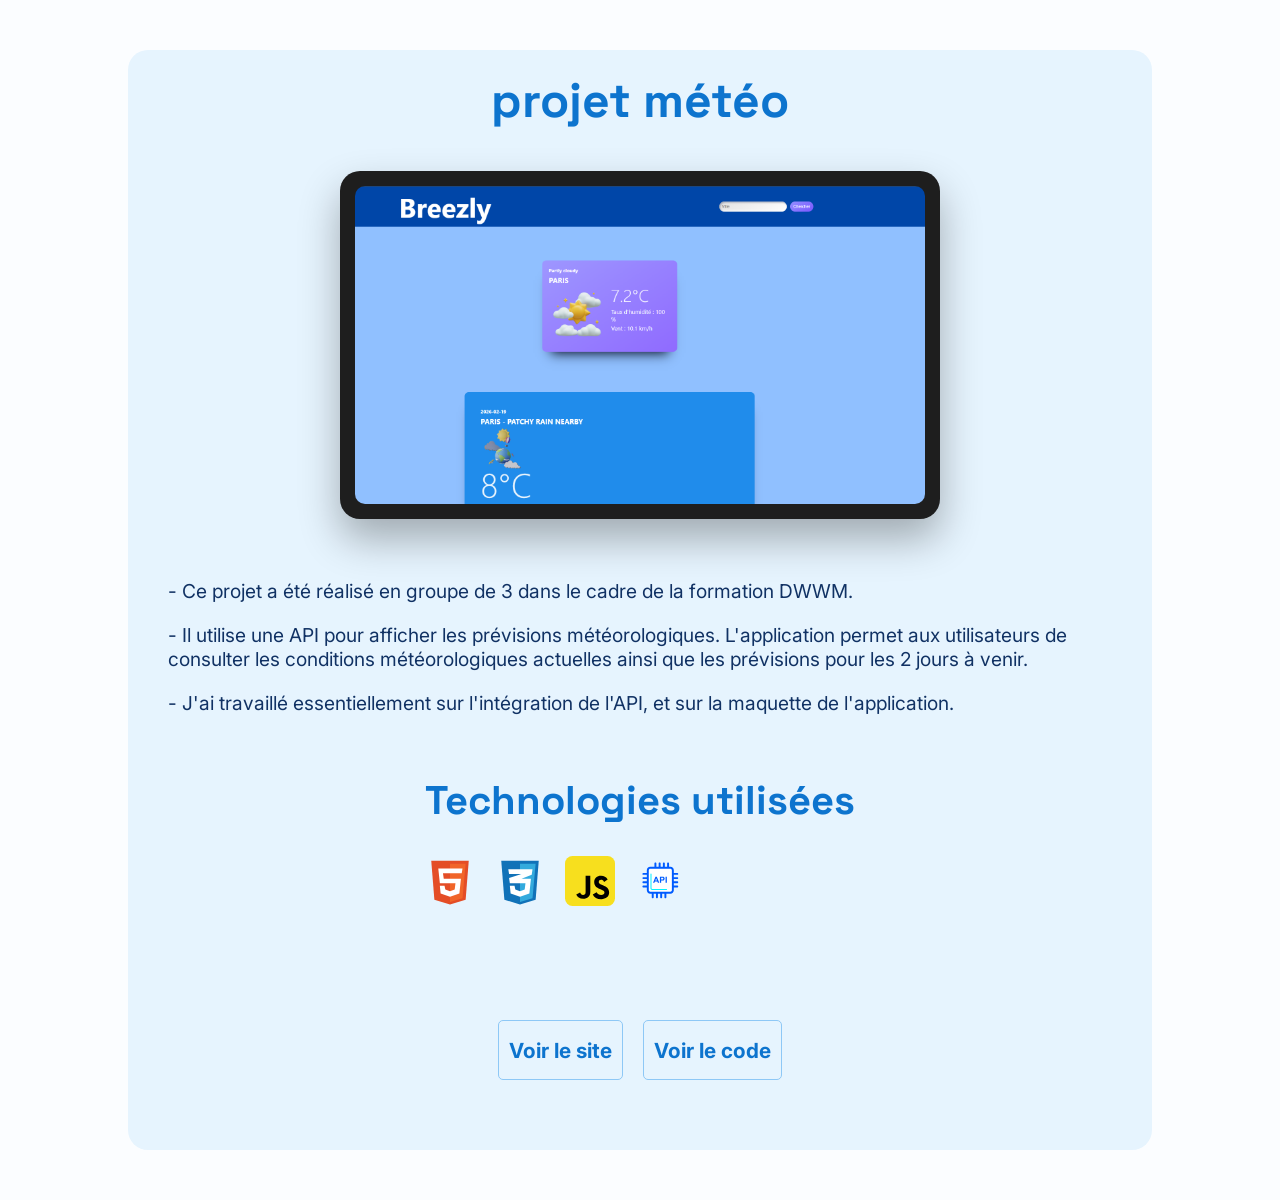
<file: meteo.html>
<!DOCTYPE html>
<html lang="fr">
<head>
  <meta charset="UTF-8">
  <meta name="viewport" content="width=device-width, initial-scale=1.0">
  <title> projet Météo</title>
  <link rel="stylesheet" href="./assets/styles/style.css">
  <link rel="stylesheet" href="./assets/styles/projet.css">
</head>
<body>
  <div class="container">

    <h1>projet météo</h1>

    <div class="mockup">
      <img src="./assets/images/mockup-meteo.png" alt="aperçu de l'application météo" class="mockup-image">
    </div>
    <!-- <img src="./assets/images/app_meteo.jpg" alt="image de l'application météo" class="project-image"> -->

    <div class="project-content">
    <p >- Ce projet a été réalisé en groupe de 3 dans le cadre de la formation DWWM.</p><br>

    <p >- Il utilise une API pour afficher les prévisions météorologiques. 
    L'application permet aux utilisateurs de consulter les conditions météorologiques actuelles ainsi que les prévisions pour les 2 jours à venir.  </p><br>

    <p >- J'ai travaillé essentiellement sur l'intégration de l'API, et sur la maquette de l'application.
    </p>
    </div>

    <div class="stack">
      <h2>Technologies utilisées</h2>
      <ul class="stack-list">
        <li class="badge html" data-color="#E44D26"><img src="./assets/images/icons/html-color.svg" alt="html logo" /></li>
        <li class="badge css" data-color="#264DE4"><img src="./assets/images/icons/css-color.svg" alt="css logo" /></li>
        <li class="badge javascript" data-color="#F7DF1E"><img src="./assets/images/icons/javascript-color.svg" alt="javascript logo" /></li>
        <li class="badge api" ><img src="./assets/images/icons/api-color.svg" alt="api logo" /></li>
      </ul>
    </div>

    <div class="project-links">
    <a  class="btn" href="https://breezly.vercel.app" target="_blank">Voir le site</a>
    <a  class="btn" href="https://github.com/marina63500/Breezly" target="_blank">Voir le code </a>
    </div>
  </div>
</body>
</html>
</file>
<file: assets/styles/style.css>
@import url('https://fonts.googleapis.com/css?family=Space%20Grotesk:700|Inter:400');


/* css général */
* {
  margin: 0;
  padding: 0;
  box-sizing: border-box;
  font-family: 'Inter', sans-serif;
  list-style: none;
}


:root {
  --background: #FBFDFF;
  --section: #E6F4FE;
  --card :#D5EFFF;
  --border : #8EC8F6;
  --text-primary: #0D74CE;
  --text-secondary: #113264; 
}

.darkmode{
   --background: #111725;
  --section: #0D2847;
  --card :#003362;
  --border : #104D87;
  --text-primary: #70B8FF;
  --text-secondary: #C2E6FF; 
}

h1 ,h2{
  font-family: 'Space Grotesk';
  font-weight: 700;
  /* --text-primary: #70B8FF; */
  color:var(--text-primary);
}


h1 {
  font-size: clamp(1.8rem, 5vw, 3rem);
}

h2 {
  font-size: clamp(1.6rem, 4vw, 2.5rem);
}

p {
  font-size: clamp(1rem, 2.5vw, 1.2rem);
}


.title{
  text-align: center;
  margin: 40px;   
}

body{    
  background: var(--background);
  color: var(--text-secondary);  
  font-weight: 400;
  /* height: 3000px; */
}

a{
  color:var(--text-secondary);
  text-decoration: none; 
  border: 1px solid var(--border); 
  padding: 6px 10px;
  border-radius: 5px;
  transition: all 0.3s ease;  
}

.btn{
  color: var(--text-primary);
  height:60px;
  width: max-content;
  display: flex;
  align-items: center;
  justify-content: center;
  margin: 50px auto;
  overflow: hidden;
  font-size: 1.3rem;
  font-weight: 700;
  z-index: 0;  
  position:relative;
}

.btn::before{
  content:"";
  position:absolute;
  top:60px;
  left:0;
  width:100%;
  height:100%;
  background: var(--card);
  border-radius: 50% 50% 0 0 ;
  transition: all 0.5s ease;
  z-index:-1;
}

.btn:hover::before{
  top:0;
  border-radius: 0;
}

section{
  margin-bottom: 50px;
}

/* header */
.banner{
  min-height:100vh;
  width:100%; 
  background: url('../images/banner-puy-de-dome.webp')  center/cover no-repeat;
  position:relative; 
  }



/* css navbar */
.nav{
  display:flex;
  flex-direction: column;
  align-items: center;  
  background: var(--section);
  box-shadow: 0 6px 10px var(--border); 
  z-index: 1000;
  
  position: fixed;
  top: 0; 
  left:0;   
  width: 100%;
  transition: transform 0.3s ease, box-shadow 0.3s ease;  
}

.nav.show{
  transform: translateY(0);
  box-shadow: 0 10px 20px var(--border);
}

.nav.hide{
  transform: translateY(-100%);
}

.nav-header{
  display:flex;  
  align-items: center;
  justify-content:space-between;
  padding: 10px;
  width: 90%;  
}


.header-main{
  display:flex;
  align-items: center; 
  gap: 15px; 
}

.header-main img{
  width: 100px;
  height: 100px;
  display: block;
}

.center{
  display: flex;
  justify-content: center; 
  align-items: center;  
}

.icon{
  width: 65px;
  height: 65px;
  margin: 20px;
  border-radius: 50%;
  transition: all 0.4s;  
}

.icon a{
  border:none;
}

.fa-phone-flip{
  color:#25D366;
  filter: drop-shadow(0 0 10px #25D366);
}

.icon:nth-child(1):hover{
  box-shadow: 0 0 0 10px #25D366;
}

.fa-square-linkedin{
  color:#0A66C2;
  filter: drop-shadow(0 0 10px #0A66C2);
}
.icon:nth-child(2):hover{
  box-shadow: 0 0 0 10px #0A66C2;
}
.fa-github{
  color:#24292F;
  filter: drop-shadow(0 0 10px #24292F);
}
.icon:nth-child(3):hover{
  box-shadow: 0 0 0 10px #24292F;
}

.darkmode .fa-github{
  color:#F6F8FA;
  filter: drop-shadow(0 0 10px #F6F8FA);
}

.darkmode .icon:nth-child(3):hover{
  box-shadow: 0 0 0 10px #F6F8FA;
}
.fa-sun, .fa-moon{
  color: #FFC107;
  filter: drop-shadow(0 0 10px #FFC107);
}
.icon:nth-child(4):hover{
 box-shadow: 0 0 0 10px #FFC107;
}

#toggle i:last-child{
  display: none;
}
.darkmode #toggle i:first-child{
  display: none;
}
.darkmode #toggle i:last-child{
  display: block;
}

/* les liens */
.nav-links{  
  width: 90%;
  margin-bottom: 10px;    
}

.nav-links.active{
  display: flex; 
  flex-direction: column; 
  align-items: center;
  justify-content: center;
}


.nav-links a{
  margin: 0 10px; 
  letter-spacing: 2px; 
  font-weight: 700;
  border:none
}

.nav-links a:hover{
  background-color: var(--text-secondary);
  color: var(--background);
  box-shadow: 0 5px 10px var(--border);
}

.nav-links i{
  transform: translateX(-5px); 
  
}
.list-links{
  display: flex;
  align-items: center;
  justify-content: center;
  gap: 20px;   
  margin: 20px;
}




/* menu burger */
.burger {
  display: none;
  flex-direction: column;
  cursor: pointer;
  }

.burger span {
  width: 25px;
  height: 3px;
  background: var(--text-secondary);
  margin: 4px 0;
  transition: 0.3s;
}

.burger.active span:nth-child(1){
  transform:rotate(45deg) translate(8px,8px);
}
.burger.active span:nth-child(2){
  opacity: 0;
}
.burger.active span:nth-child(3){
  transform:rotate(-45deg) translate(8px,-8px);
}

/************section présentation**************/
.presentation{
  position: absolute;
  top:50%; 
  left:50%;
  transform: translate(-50%,-50%);
  text-align: center;   
  min-width: 80%;  
  
  padding: 20px;
  width: 100% ;
}

.presentation-content{  
  color: var(--text-primary);  

  /* font-size: 2rem; */
  font-size: clamp(1.2rem,4vw,2rem);

  display: flex;
  flex-direction: column;
  gap: 30px;

}

.presentation span{
  color:var(--background);
  text-transform: uppercase;
  font-weight: bold;
}

#typing {  
  border-right: 3px solid var(--text-primary); 
  /* padding-right: 6px;
  white-space: nowrap;
  overflow: hidden; */
  animation: blink 0.8s infinite;
}

@keyframes blink {
  50% { border-color: transparent;
   }
}

/************section a propos**************/
.about{ 
  max-width: 1200px;
  min-width: 100%;
  height: auto;  
  padding: 50px;
  background: var(--section);
}

.container{
  display: grid;  
  grid-template-columns: 35% 55%;
  align-items: center;
  justify-content: center;
  gap: 20px;  
  margin: 50px auto;
  /* max-width: 90%; */
}

.about-img  {
  display: block;
  margin: 0 auto;
  width: 250px;
  height: 250px;
  object-fit: cover;
  border-radius: 50%;
  box-shadow: 0 5px 15px var(--border);
  background: url('../images/photo_profil.png') center/cover;
  transition: all 0.4s ease;
}


.about-img:hover{
  box-shadow: 0 10px 25px var(--border);
  transform: scale(1.05);
}

.about-text{  
  line-height: 1.5;
  text-align: justify;
}


/************* section compétences ************** */
.skills{
  display:flex;
  flex-direction: column;
  padding: 20px;
  padding: 20px;
}

.skills p{ 
  text-align: center;
  margin: 30px;
  padding: 10px;
}
.skills-slider{  
  min-width: 90%;  
  background: var(--section);
  height: auto;
  padding: 30px 0;
  display: flex; 
  align-items: center;
  justify-content: center;
  border-radius: 10px;
  overflow: hidden;
}

.skills-list{
display:flex;
align-items: center;
gap: 40px;
width: max-content;
/* pour animer le slider */ 
animation: scroll 45s linear infinite; 
}


.skill{
  display: flex;
  justify-content: center;
  align-items: center;
  min-width: 120px;
  height: 120px;  
  border-radius: 50%;  
  transition: all 0.3s ease;
  background: rgb(15, 21, 31);  
}

.skill img{
  width: 40%;
  height: 40%;
  object-fit: contain;  
}


 @keyframes scroll {
  0% {
    transform: translateX(0);
  }
  100% {
    transform: translateX(-50%);
  }
}

/* ********** section projets ********** */

.projects{ 
  min-width: 100%;
  padding: 50px;
  background: var(--section);
}

.projects-intro{
 margin-bottom: 30px;
 
}


.cards{
  display:grid;
  grid-template-columns: repeat(1,1fr);
  gap: 30px;
  margin: auto;
  /* width: 100% ; */
  max-width: 1200px;
}

.card{   
  position: relative; 
  aspect-ratio: 4/3;
  overflow: hidden;
  border-radius: 24px;
  box-shadow: 0 5px 15px var(--border);
  display: block;
  /* transition: transform 0.3s ease;   */
  transition: transform 0.3s ease, filter 0.3s ease;
}

.card-background{
  position: absolute;
  top:0;
  left:0;
  width: 100%;
  height: 100%;
  object-fit: cover;  
  display: block;   
  filter:brightness(0.75) ;  /* pour assombrir l'image   */
  
}

.card-content{
  position: absolute; 
  color:#C2E6FF;
  padding: 24px;  
}

.card-content p{
  margin-bottom: 10px;
  text-transform: uppercase;  
}

.card:hover {
  transform: scale(1.05);
  
}

/* pour assombrir la div cards */
.cards:hover .card-background {
  filter: brightness(0.5) saturate(0) blur(20px);
} 

/* pour remettre en l'état */
.card:hover .card-background {
  filter: none;
  transform: scale(1.05);
} 


/* **************** section contact *************** */
.contact{
  min-width: 100%;
  padding: 50px;  
  margin: auto;
}

.contact p{ 
  margin-bottom: 10px;  
}

.contact-content{
    display: flex;
    justify-content: space-between;
    flex-wrap: wrap;
    padding: 40px 20px;    
    margin: auto;
}
.contact-info{
    display: flex;
    flex-direction: column;
    gap: 20px;
    /* justify-content: center; */
    align-items: flex-start;
    margin: auto;
    /* width: 50%; */
}

.contact-info a{
  border:none;
  padding: 0;
}

.contact-info a:hover{
  color: var(--text-primary);  
}  

.contact-item{
  display: flex;
  align-items: center;
  gap: 10px;
}


/* *********** formulaire ************* */
.form{
  background: var(--section);
  padding: 20px;
  border-radius: 10px;
  box-shadow: 0 5px 15px var(--border);
  width: 100%;
  max-width: 500px;
  margin: auto;
}
.form h3{  
  text-align: center;
  margin-bottom: 20px;
}

.form-group{
  display: flex;
  flex-direction: column;
  gap: 10px;
  margin-bottom: 10px;
}

label {  
  font-weight: bold;
}

input, textarea {
  padding: 10px;
  border: 1px solid var(--border);
  border-radius: 5px;
}

input:focus, textarea:focus {
  outline: none;
  border-color: var(--text-primary);
  box-shadow: 0 0 5px var(--text-primary);
}

.form button {
  width: 100%;
  background-color: var(--text-primary);
  border:none;
  color: var(--background);
  padding: 10px;
  border-radius: 5px;
  font-size: 1rem;
  font-weight: bold;
  
}



/*************** footer ***************** */

footer{
  background: var(--section);
  padding: 20px;
}

footer p{
  color: var(--text-secondary);
  
}

.footer-content{
  display: flex;
  align-items: center;
  justify-content: space-between;
  /* padding: 10px;   */  
  
}

.footer-left{
  display: flex;
  align-items: center;
  gap: 20px;
}
.footer-right{
  display: flex;
  align-items: center;
  gap: 15px;
}

.footer-links  ul{
  display: flex; 
  gap: 20px;
  justify-content: center;
  margin: auto;  
  padding: 20px 0;
}

.footer-bottom{
  position: relative;
  display: flex;
  justify-content: center;
  align-items: center;  
  padding-top: 15px;
  
  
}
.footer-bottom::before{
  content: "";
  position: absolute;
  top:0;
  left:10%;
  width: 80%;
  height: 1px;
  background: var(--border);

}
</file>
<file: assets/styles/projet.css>
.container {
   max-width: 80%;    
   margin: 50px auto;
   padding: 20px;
   background-color: var(--section);
   border-radius: 20px;
   display: flex;
   flex-direction: column;
   gap: 20px;
}

.project-image {
  width: 100%;
  height: auto;
  border-radius: 10px;
}

.project-content{
 align-items: flex-start;
 padding: 20px;

}

.stack{ 
  padding: 20px; 

}

.stack-list{
  display: flex;
  gap: 20px;  
  margin-top: 30px;

}

.badge img{
 width: 50px;
 height: 50px;
}

.project-links{
  display: flex;
  gap: 20px;
  margin-top: 20px;
}

.mockup {
  max-width: 600px;
  margin: 20px auto;
  padding: 15px;
  background: #1e1e1e;
  border-radius: 20px;
  box-shadow: 0 20px 40px rgba(0,0,0,0.3);
}

.mockup img {
  width: 100%;
  border-radius: 10px;
  display: block;
}
</file>
